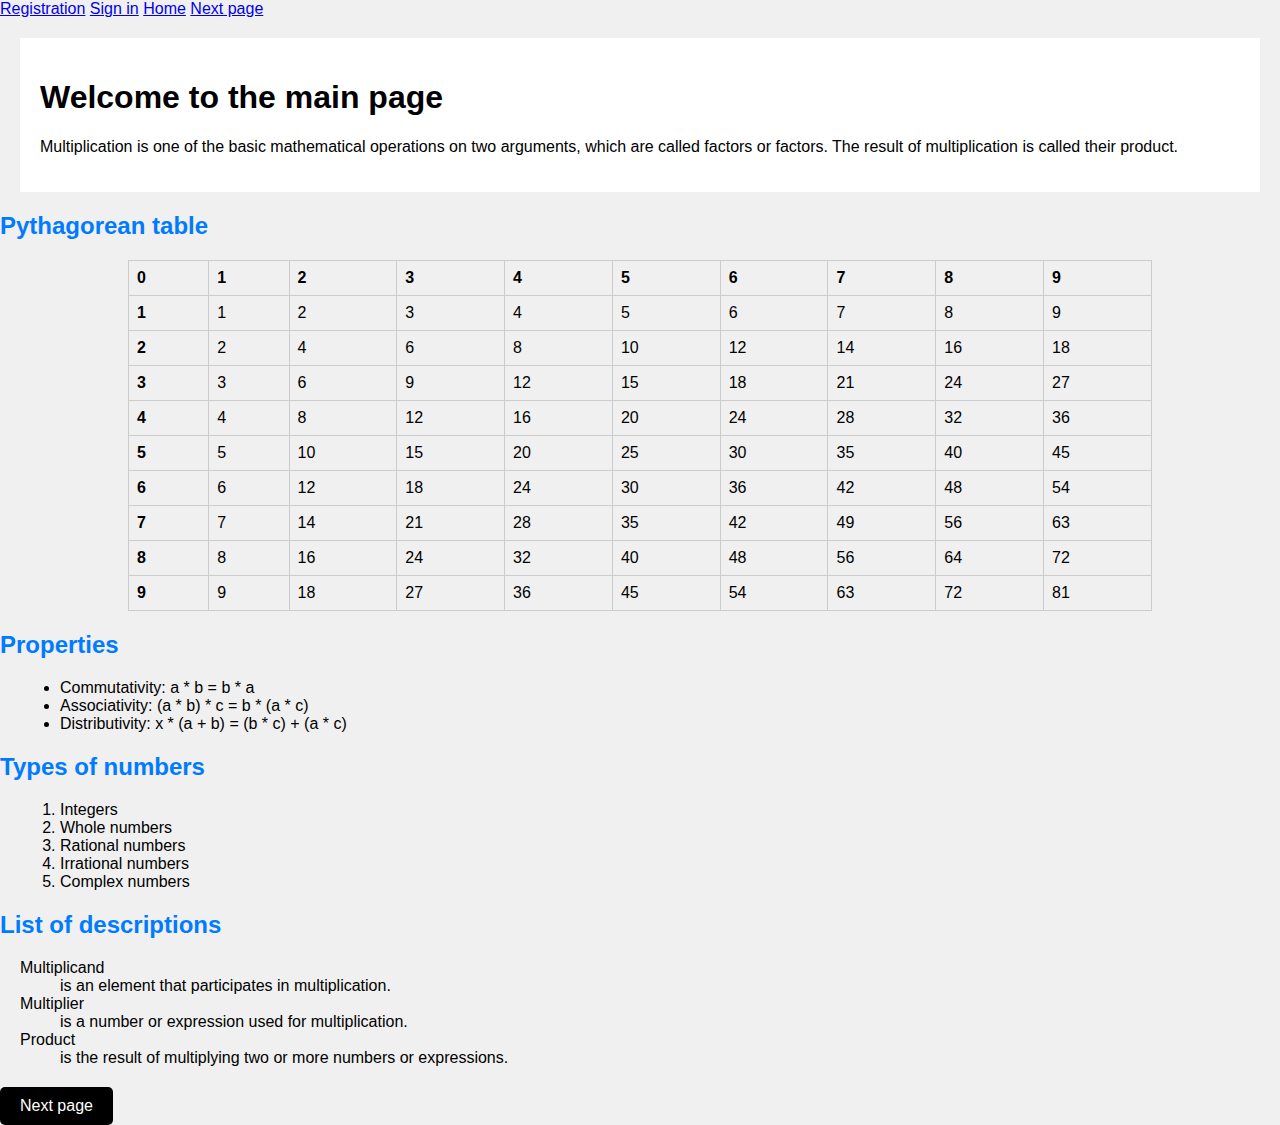
<file: page3.html>
<!DOCTYPE html>
<html lang="en">
<head>
    <meta charset="UTF-8">
    <meta name="viewport" content="width=device-width, initial-scale=1.0">
    <title>Home</title>
    <link rel="stylesheet" href="page3.css" />
    <style>
        body {
            font-family: Arial, sans-serif;
        }
        table {
            width: 80%;
            margin: 20px auto;
            border-collapse: collapse;
        }
        th, td {
            border: 1px solid #ccc;
            padding: 8px;
            text-align: left;
        }
        ul, ol, dl {
            margin: 20px;
        }
    </style>
</head>
<body>
    <nav>
      <a href="/" aria-current="page">Registration</a>
      <a href="/page2.html">Sign in</a>
      <a href="/page3.html">Home</a>
      <a href="/page4.html">Next page</a>
    </nav>
    <main>
      <h1>Welcome to the main page</h1>
      <p>Multiplication is one of the basic mathematical operations on two arguments, which are called factors or factors. The result of multiplication is called their product.</p>
  </main>

    <h2>Pythagorean table</h2>
    <table>
        <thead>
            <tr> 
                <th>0</th>
                <th>1</th>
                <th>2</th>
                <th>3</th>
                <th>4</th>
                <th>5</th>
                <th>6</th>
                <th>7</th>
                <th>8</th>
                <th>9</th>

            </tr>
        </thead>
        <tbody>
            <tr>
                <th>1</th>
                <td>1</td>
                <td>2</td>
                <td>3</td>
                <td>4</td>
                <td>5</td>
                <td>6</td>
                <td>7</td>
                <td>8</td>
                <td>9</td>
            </tr>
            <tr>
                <th>2</th>
                <td>2</td>
                <td>4</td>
                <td>6</td>
                <td>8</td>
                <td>10</td>
                <td>12</td>
                <td>14</td>
                <td>16</td>
                <td>18</td>
            </tr>
            <tr>
                <th>3</th>
                <td>3</td>
                <td>6</td>
                <td>9</td>
                <td>12</td>
                <td>15</td>
                <td>18</td>
                <td>21</td>
                <td>24</td>
                <td>27</td>
            </tr>
            <tr>
                <th>4</th>
                <td>4</td>
                <td>8</td>
                <td>12</td>
                <td>16</td>
                <td>20</td>
                <td>24</td>
                <td>28</td>
                <td>32</td>
                <td>36</td>
            </tr>
            <tr>
                <th>5</th>
                <td>5</td>
                <td>10</td>
                <td>15</td>
                <td>20</td>
                <td>25</td>
                <td>30</td>
                <td>35</td>
                <td>40</td>
                <td>45</td>
            </tr>
            <tr> 
                <th>6</th>
                <td>6</td>
                <td>12</td>
                <td>18</td>
                <td>24</td>
                <td>30</td>
                <td>36</td>
                <td>42</td>
                <td>48</td>
                <td>54</td>
            </tr>
            <tr>
                <th>7</th>
                <td>7</td>
                <td>14</td>
                <td>21</td>
                <td>28</td>
                <td>35</td>
                <td>42</td>
                <td>49</td>
                <td>56</td>
                <td>63</td>
            </tr>
            <tr>
                <th>8</th>
                <td>8</td>
                <td>16</td>
                <td>24</td>
                <td>32</td>
                <td>40</td>
                <td>48</td>
                <td>56</td>
                <td>64</td>
                <td>72</td>
            </tr>
            <tr>
                <th>9</th>
                <td>9</td>
                <td>18</td>
                <td>27</td>
                <td>36</td>
                <td>45</td>
                <td>54</td>
                <td>63</td>
                <td>72</td>
                <td>81</td>
            </tr>

        </tbody>
    </table>

    <h2>Properties</h2>
    <ul>
        <li>Commutativity: a * b = b * a</li>
        <li>Associativity: (a * b) * c = b * (a * c)</li>
        <li>Distributivity: x * (a + b) = (b * c) + (a * c)</li>
    </ul>

    <h2>Types of numbers</h2>
    <ol>
        <li>Integers</li>
        <li>Whole numbers</li>
        <li>Rational numbers</li>
        <li>Irrational numbers</li>
        <li>Complex numbers</li>
    </ol>

    <h2>List of descriptions</h2>
    <dl>
        <dt>Multiplicand</dt>
        <dd>is an element that participates in multiplication.</dd>
        <dt>Multiplier</dt>
        <dd>is a number or expression used for multiplication.</dd>
        <dt>Product</dt>
        <dd>is the result of multiplying two or more numbers or expressions.</dd>
    </dl>
    <a href="/page4.html" class="button">Next page</a>
</body>
</html>
</file>
<file: page3.css>
body {
  font-family: Arial, sans-serif;
  background-color: #f0f0f0;
  margin: 0;
  padding: 0;
}
header {
  background-color: #007bff;
  color: #fff;
  text-align: center;
  padding: 10px;
}
header h1 {
  margin: 0;
}
main {
  margin: 20px;
  padding: 20px;
  background-color: #fff;
}
h2 {
  color: #007bff;
}
table {
  width: 80%;
  margin: 20px auto;
  border-collapse: collapse;
}
th, td {
  border: 1px solid #ccc;
  padding: 8px;
  text-align: left;
}
ul, ol, dl {
  margin: 20px;
}
footer {
  background-color: #333;
  color: #fff;
  text-align: center;
  padding: 10px;
}
.button {
  display: inline-block;
  padding: 10px 20px;
  background-color: #000000;
  color: #fff;
  text-decoration: none;
  border: none;
  border-radius: 5px;
}
</file>
